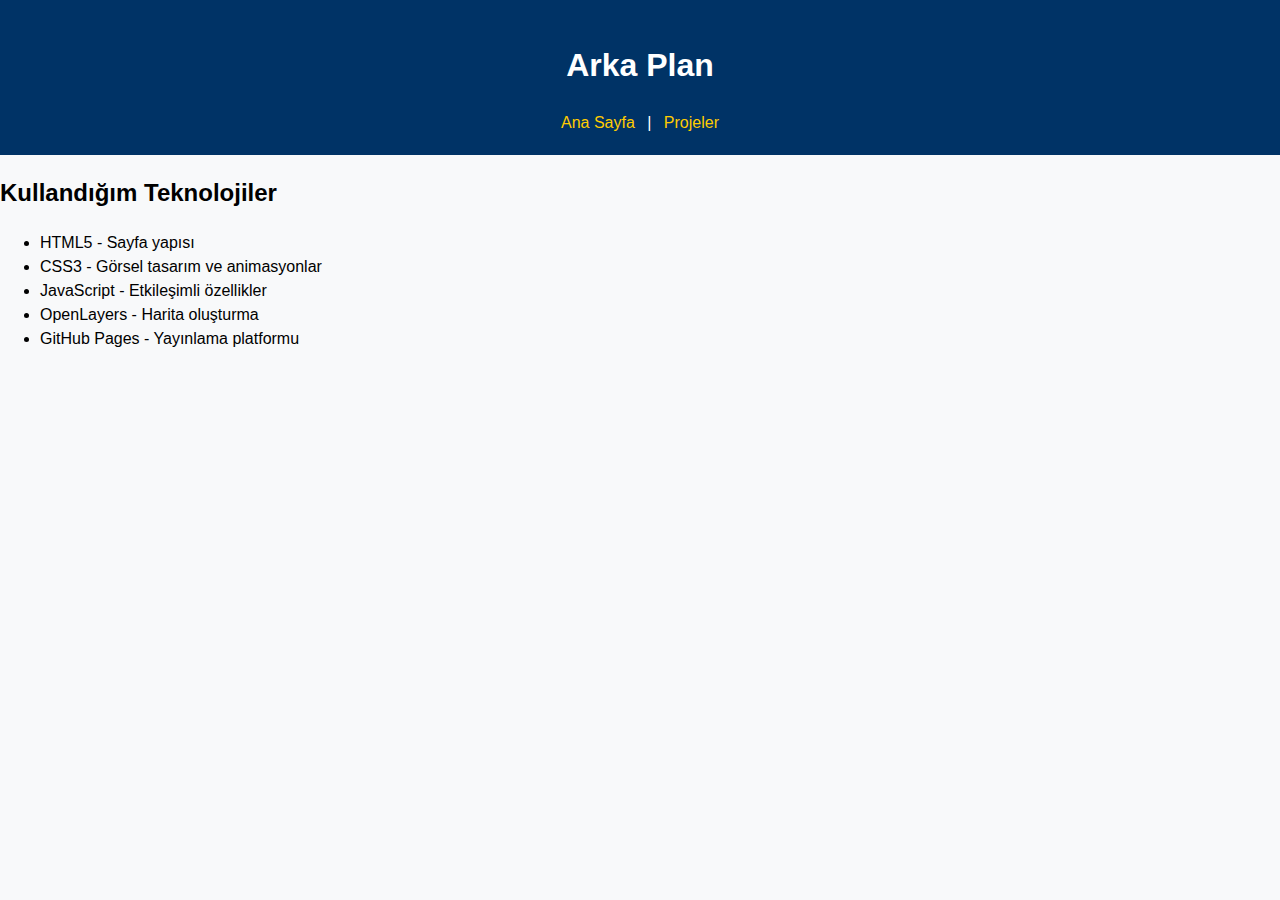
<file: background.html>
<!DOCTYPE html>
<html lang="tr">
<head>
  <meta charset="UTF-8" />
  <meta name="viewport" content="width=device-width, initial-scale=1.0" />
  <title>Arka Plan</title>
  <link rel="stylesheet" href="css/style.css" />
</head>
<body>
  <header>
    <h1>Arka Plan</h1>
    <nav>
      <a href="index.html">Ana Sayfa</a> |
      <a href="projects.html">Projeler</a>
    </nav>
  </header>

  <main>
    <h2>Kullandığım Teknolojiler</h2>
    <ul>
      <li>HTML5 - Sayfa yapısı</li>
      <li>CSS3 - Görsel tasarım ve animasyonlar</li>
      <li>JavaScript - Etkileşimli özellikler</li>
      <li>OpenLayers - Harita oluşturma</li>
      <li>GitHub Pages - Yayınlama platformu</li>
    </ul>
  </main>
</body>
</html>
</file>
<file: css/style.css>
/* Genel ayarlar */
body {
  font-family: Arial, sans-serif;
  margin: 0;
  padding: 0;
  line-height: 1.5;
  background: #f8f9fa;
}

/* Başlık kısmı */
header {
  background: #003366;
  color: white;
  padding: 20px;
  text-align: center;
}

nav a {
  color: #ffcc00;
  text-decoration: none;
  margin: 0 8px;
}

/* Hero bölümü (animasyonlu başlık) */
.hero {
  text-align: center;
  padding: 40px;
  background: linear-gradient(90deg, #e3f2fd, #f1f8e9);
}

.hero h2 {
  display: inline-block;
  background: white;
  padding: 10px 20px;
  border-radius: 10px;
  animation: glow 3s infinite;
}

/* Basit animasyon */
@keyframes glow {
  0% { box-shadow: 0 0 0px #ccc; }
  50% { box-shadow: 0 0 20px #80d8ff; }
  100% { box-shadow: 0 0 0px #ccc; }
}

/* Harita */
.map {
  width: 90%;
  height: 400px;
  margin: 20px auto;
  border: 2px solid #ccc;
}

/* Tablo tasarımı */
.projects-table {
  width: 90%;
  border-collapse: collapse;
  margin: 20px auto;
  background: white;
}

.projects-table th, .projects-table td {
  border: 1px solid #ddd;
  padding: 10px;
  text-align: center;
}

.projects-table th {
  background: #e0e0e0;
}
</file>
